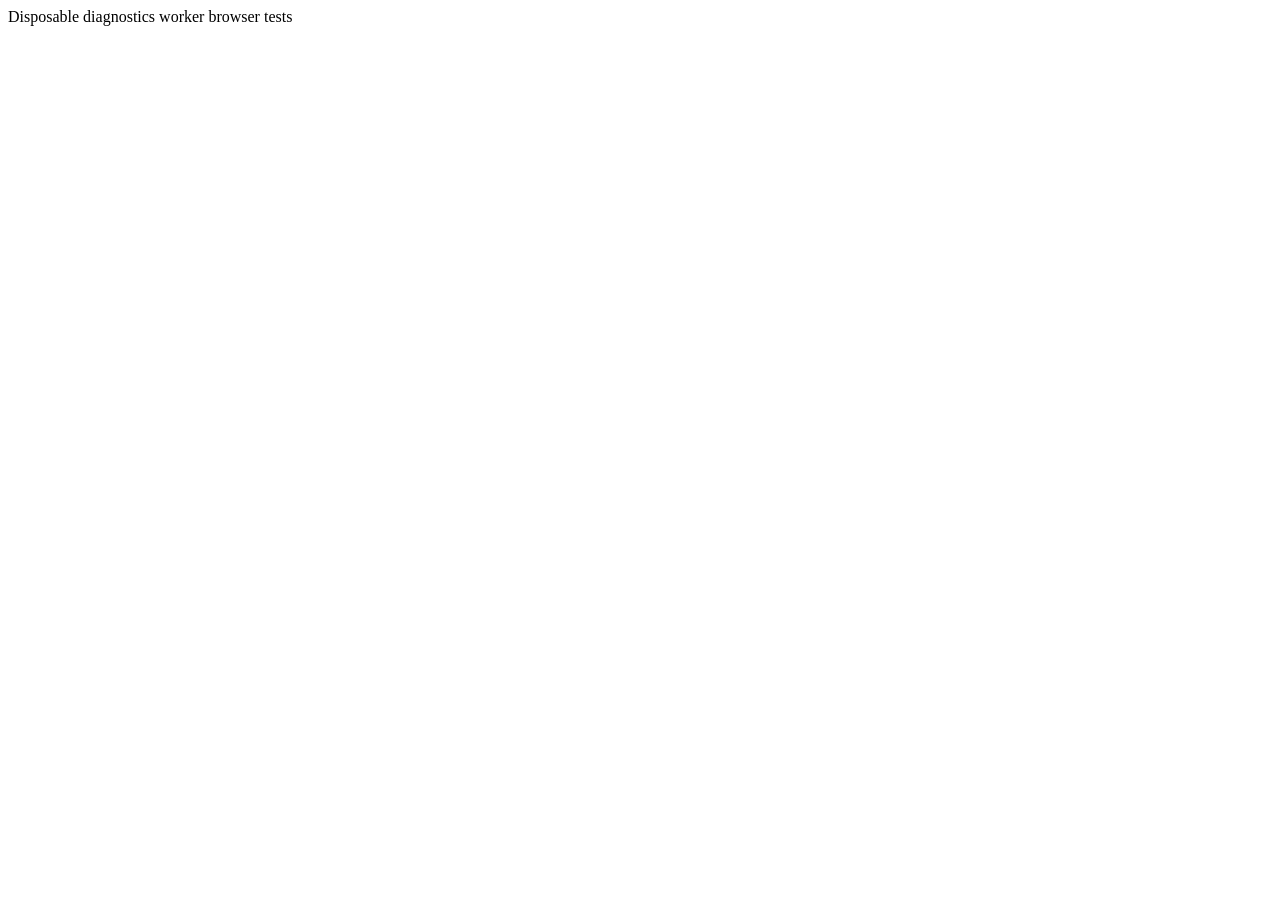
<file: frontend/tests/diagnostics_worker_probe.html>
<!doctype html><html><head><meta charset="utf-8"><base data-trunk-public-url />
<link data-trunk rel="rust" href="../Cargo.toml" data-bin="diagnostics-worker-probe" data-cargo-features="worker-probe" data-wasm-opt="z" />
<link data-trunk rel="rust" href="../Cargo.toml" data-bin="unlinked-diagnostics-worker" data-type="worker" data-loader-shim data-wasm-opt="z" />
</head><body>Disposable diagnostics worker browser tests</body></html>
</file>
